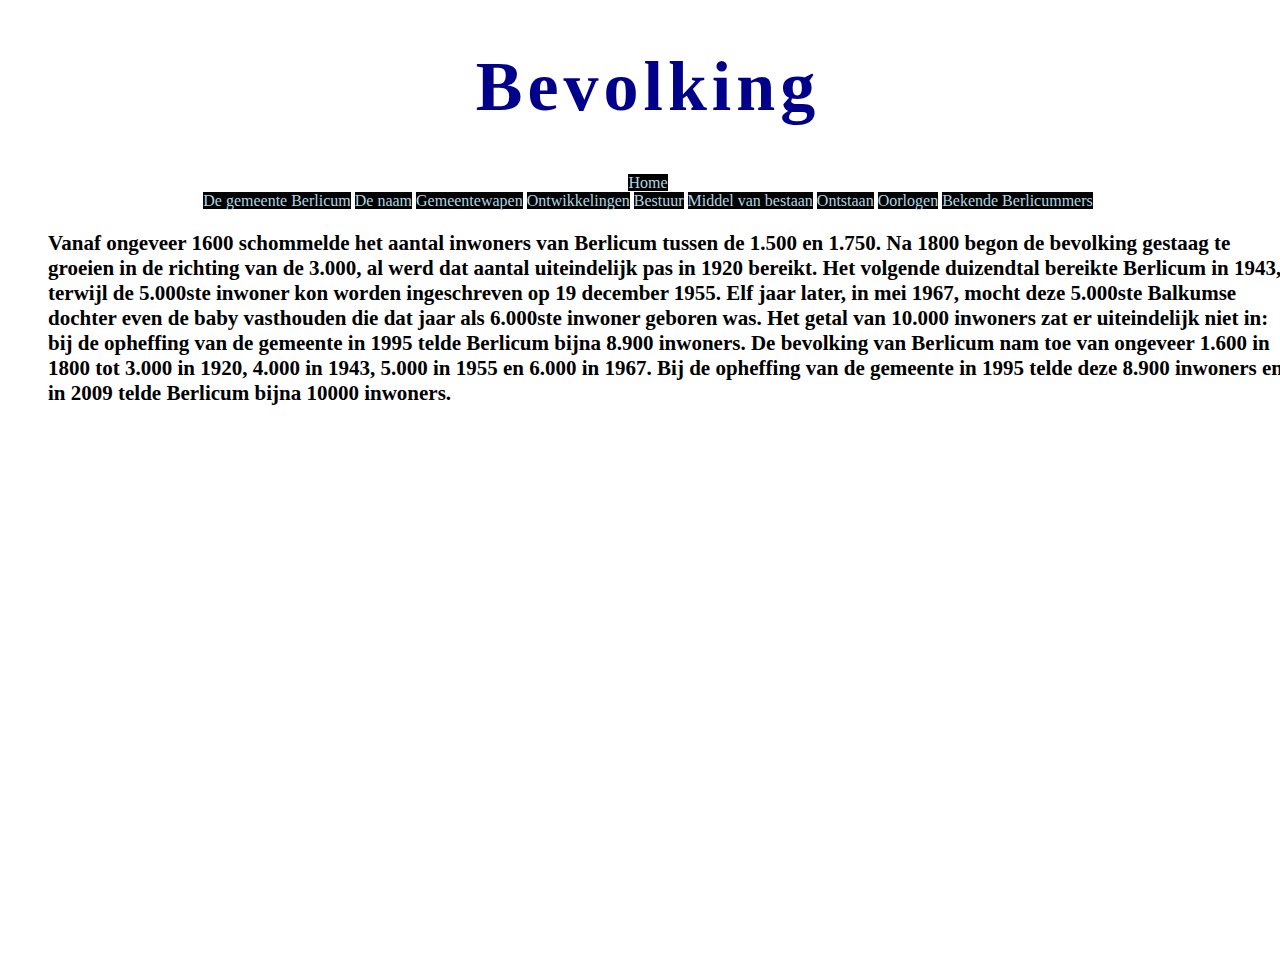
<file: Bevolking.html>
<!DOCTYPE html>
<html>
<head>
  <link rel="stylesheet" type="text/css" href="Bevolking.css">
<title>Bevolking</title>
</head>
<body>
<h1>Bevolking</h1>
<center><a href="index.html">Home</a></center>
<center>
<a href="De gemeente Berlicum.html">De gemeente Berlicum</a>
<a href="De naam.html">De naam</a>
<a href="Gemeentewapen.html">Gemeentewapen</a>
<a href="Ontwikkelingen.html">Ontwikkelingen</a>
<a href="Bestuur.html">Bestuur</a>
<a href="Middel van bestaan.html">Middel van bestaan</a>
<a href="Ontstaan.html">Ontstaan</a>
<a href="Oorlogen.html">Oorlogen</a>
<a href="Bekende Berlicummers.html">Bekende Berlicummers</a>
</center>
<ul><b>
  Vanaf ongeveer 1600 schommelde het aantal inwoners van Berlicum tussen de 1.500 en 1.750.
  Na 1800 begon de bevolking gestaag te groeien in de richting van de 3.000, al werd dat aantal
   uiteindelijk pas in 1920 bereikt. Het volgende duizendtal bereikte Berlicum in 1943, terwijl
   de 5.000ste inwoner kon worden ingeschreven op 19 december 1955. Elf jaar later, in mei 1967,
    mocht deze 5.000ste Balkumse dochter even de baby vasthouden die dat jaar als 6.000ste inwoner
     geboren was. Het getal van 10.000 inwoners zat er uiteindelijk niet in: bij de opheffing
  van de gemeente in 1995 telde Berlicum bijna 8.900 inwoners. De bevolking van Berlicum nam toe
   van ongeveer 1.600 in 1800 tot 3.000 in 1920, 4.000 in 1943, 5.000 in 1955 en 6.000 in 1967.
   Bij de opheffing van de gemeente in 1995 telde deze 8.900 inwoners en in 2009 telde Berlicum bijna 10000 inwoners.
 </b></ul>
</body>
</html>
</file>
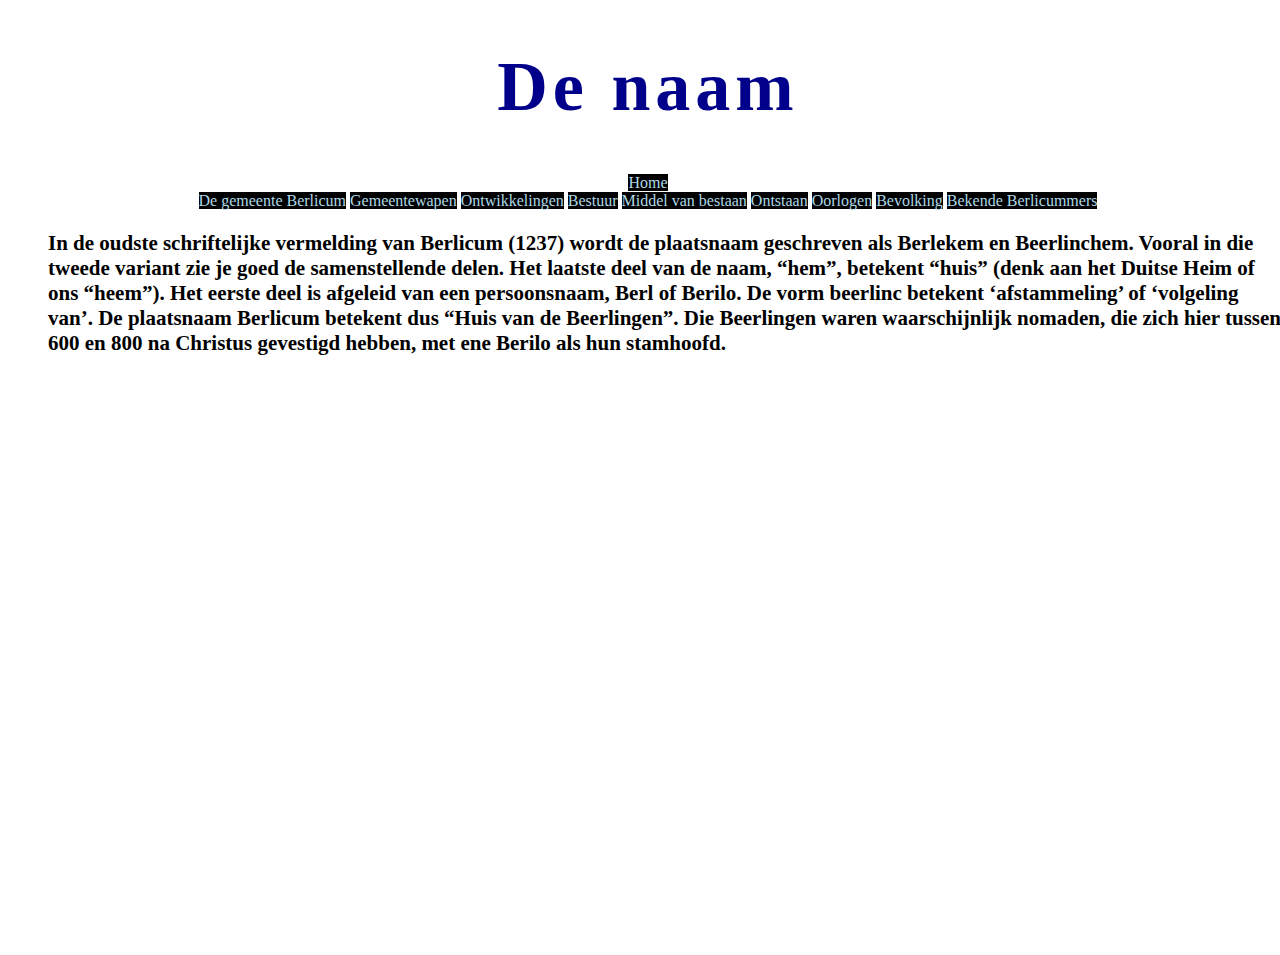
<file: De naam.html>
<!DOCTYPE html>
<html>
<head>
  <link rel="stylesheet" type="text/css" href="De naam.css">
<title>De naam</title>
</head>
<body>
<h1>De naam</h1>
<center><a href="index.html">Home</a></center>
<center>
<a href="De gemeente Berlicum.html">De gemeente Berlicum</a>
<a href="Gemeentewapen.html">Gemeentewapen</a>
<a href="Ontwikkelingen.html">Ontwikkelingen</a>
<a href="Bestuur.html">Bestuur</a>
<a href="Middel van bestaan.html">Middel van bestaan</a>
<a href="Ontstaan.html">Ontstaan</a>
<a href="Oorlogen.html">Oorlogen</a>
<a href="Bevolking.html">Bevolking</a>
<a href="Bekende Berlicummers.html">Bekende Berlicummers</a>
</center>
<ul><b>
  In de oudste schriftelijke vermelding van Berlicum (1237) wordt de plaatsnaam geschreven als Berlekem en Beerlinchem.
   Vooral in die tweede variant zie je goed de samenstellende delen. Het laatste deel van de naam, “hem”, betekent “huis”
   (denk aan het Duitse Heim of ons “heem”). Het eerste deel is afgeleid van een persoonsnaam, Berl of Berilo. De vorm beerlinc betekent
    ‘afstammeling’ of ‘volgeling van’. De plaatsnaam Berlicum betekent dus “Huis van de Beerlingen”. Die Beerlingen waren waarschijnlijk
     nomaden, die zich hier tussen 600 en 800  na Christus gevestigd hebben, met ene Berilo als hun stamhoofd.
   </b></ul>
</body>
</html>
</file>
<file: Bevolking.css>
h1 {
  text-align: center;
  color: darkblue;
  font-size: 70px;
  letter-spacing: 5px
}
body {
  background-image: url(https://upload.wikimedia.org/wikipedia/commons/thumb/2/2b/Berlicum_wapen.svg/220px-Berlicum_wapen.svg.png);
    background-attachment: fixed;
    background-repeat: no-repeat;
    background-position: center;
    background-size: 750px;
    height: 100vh;
    width: 100vw;
  }
  ul {
    color: black;
    font-size: 21px;
  }
  a:link {
    color: lightblue;
    background-color: black;
    text-decoration: none;
    font-family: fantasy;
  }
  a:hover {
    color: red;
    background-color: black;
    text-decoration: inherit;
  }
</file>
<file: De naam.css>
h1 {
  text-align: center;
  color: darkblue;
  font-size: 70px;
  letter-spacing: 5px
}
body {
  background-image: url(https://upload.wikimedia.org/wikipedia/commons/thumb/2/2b/Berlicum_wapen.svg/220px-Berlicum_wapen.svg.png);
    background-attachment: fixed;
    background-repeat: no-repeat;
    background-position: center;
    background-size: 750px;
    height: 100vh;
    width: 100vw;
  }
  ul {
    color: black;
    font-size: 21px;
  }
  a:link {
    color: lightblue;
    background-color: black;
    text-decoration: none;
    font-family: fantasy;
  }
  a:hover {
    color: red;
    background-color: black;
    text-decoration: inherit;
  }
</file>
